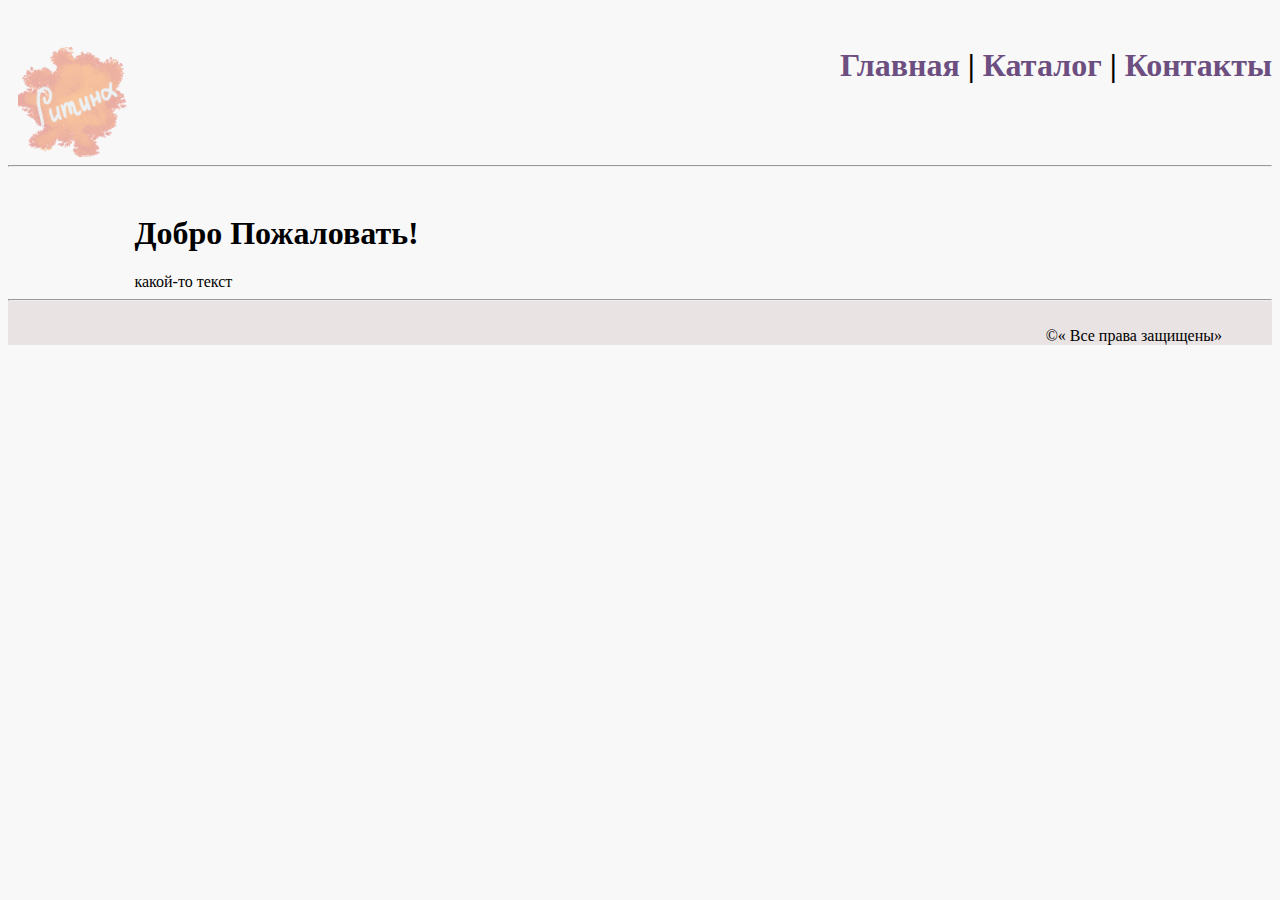
<file: index.html>
<!DOCTYPE html>
<html>
  <head>
  <Title>Ритина. Главная.</title>
  <meta charset="utf-8">
     <link rel="stylesheet" type="text/css" href="style.css">
 </head>

 <body>
 <div>
   <header>
   <img class="logo" src="логотип.png" > 
   <nav id="smt1"><h1>     
  <li><a href="/index.html">Главная</a> | </li> <li><a href="/catalog.html">Каталог</a> | </li><li> <a href="/contact.html">Контакты</a></li>
 </h1>
 </nav>
   </header>
</div>
   <hr>
   <div class="container"> 
    <br><h1> Добро Пожаловать!</h1>
    какой-то текст
  </div> 
  <div>
   <footer>
      <hr>
      <p id="smt">&copy;&laquo; Все права защищены&raquo;</p>
   </footer>
  </div>
  </body>

</html>
</file>
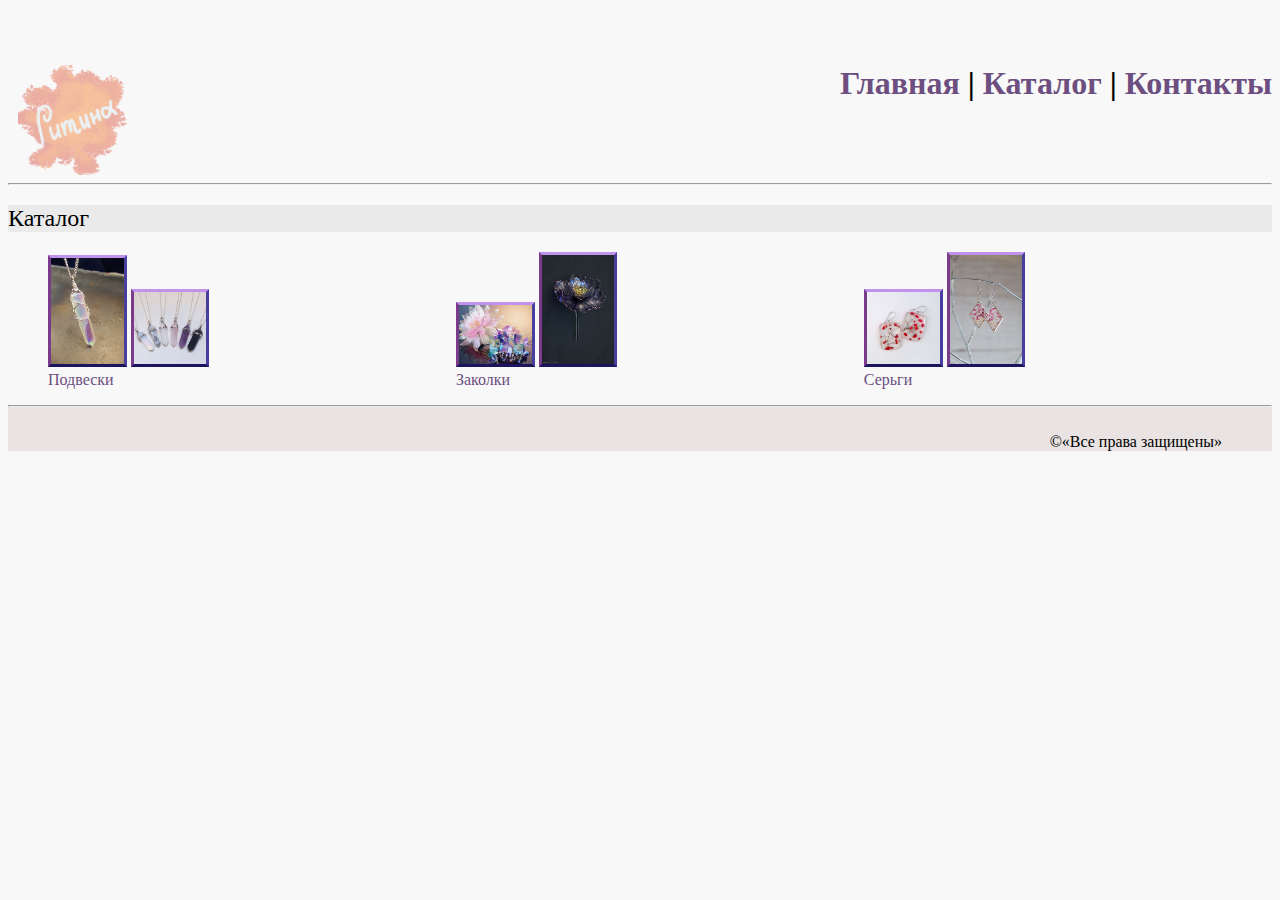
<file: catalog.html>
<!DOCTYPE html>
<html>
 <head>
  <Title>Ритина. Каталог.</title>
  <meta charset="utf-8"> 
  <link rel="stylesheet" type="text/css" href="style.css">
</head>


 <body>
  <br><br> 
<div>
    <header>
   <img class="logo" src="логотип.png" > 
   <nav id="smt1"><h1>     
  <li><a href="/index.html">Главная</a> | </li> <li><a href="/catalog.html">Каталог</a> | </li><li> <a href="/contact.html">Контакты</a></li>
 </h1>
 </nav>
   </header>
</div>
      <hr>
      <h2>Каталог</h2>
    <ul><div id="dline">
         
        <li><img class="product_img" src="1.jpg" width="13%">
          <img class="product_img" src="2.jpg" width="20%"><br>
          <a href="/page1.html">Подвески</a></li> 
      </div>
      <div id="dline">
         
        <li><img class="product_img" src="5.jpg" width="18%">
         <img class="product_img" src="6.jpg" width="10%"><br>
         <a href="/page2.html">Заколки</a></li> 
      </div>
    <div id="dline">
           
        <li><img class="product_img" src="8.jpg" width="18%">
           <img  class="product_img" src="7.jpg" width="12%"><br>
           <a href="/page3.html">Серьги</a></li>
      </div> 
    </ul>
    <div>
     <footer>
        <hr>
       <p id="smt">&copy;&laquo;Все права защищены&raquo;</p>
     </footer>
    </div>
    </body>
   </html>
</file>
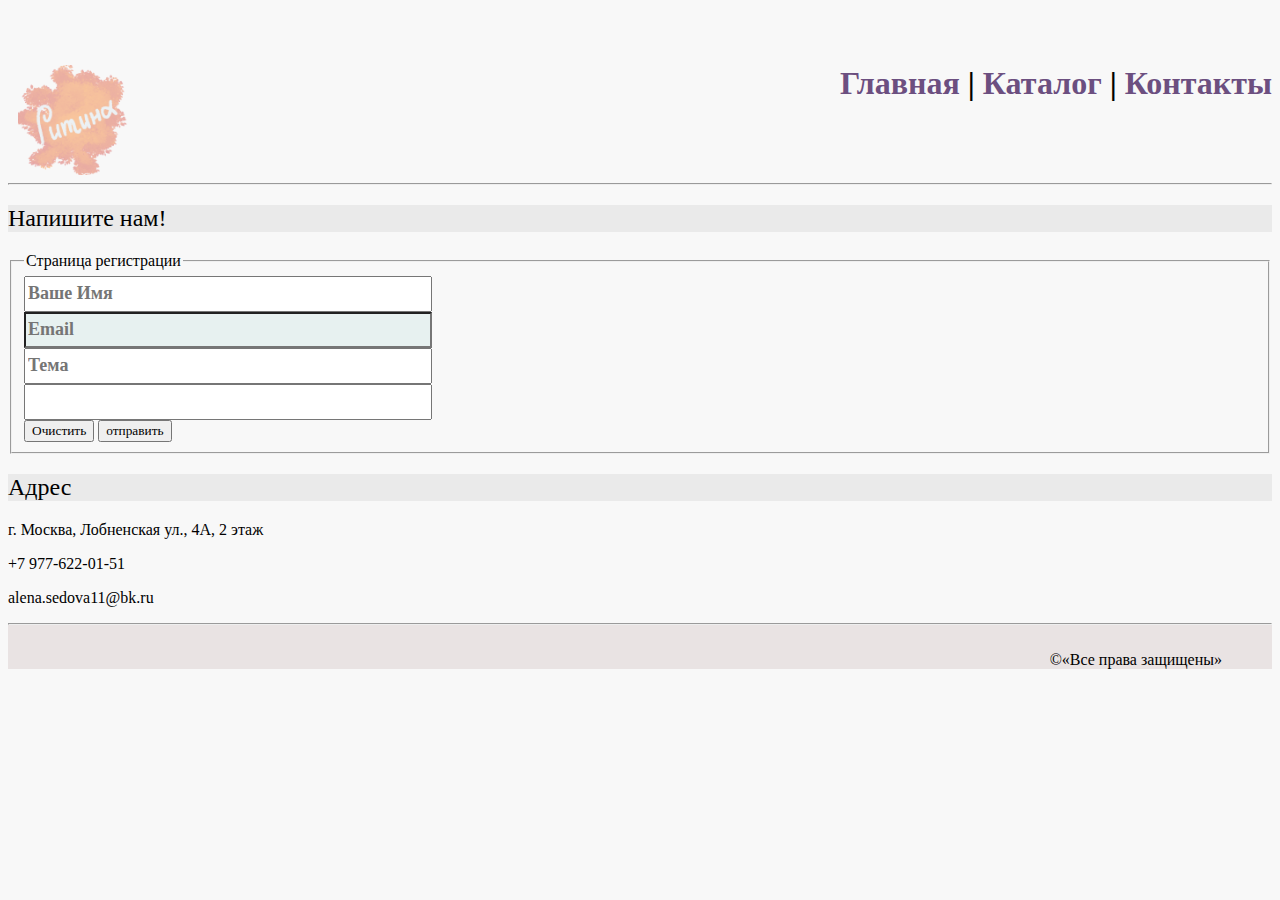
<file: contact.html>
<!DOCTYPE html>
<html>
 <head>
  <Title>Ритина. Контакты.</title>
  <meta charset="utf-8">
  <link rel="stylesheet" type="text/css" href="style.css">
 </head>


 <body>
  <br><br> 
<div>
  <header>
    <img class="logo" src="логотип.png" > 
    <nav id="smt1"><h1>     
   <li><a href="/index.html">Главная</a> | </li> <li><a href="/catalog.html">Каталог</a> | </li><li> <a href="/contact.html">Контакты</a></li>
  </h1>
  </nav>
    </header>
</div>
     <hr>
        <H2>Напишите нам!</H2>
        <form action="">
            <fieldset>
            <legend>Страница регистрации</legend>
            <div><input type="text" class='forfio' size="30" placeholder="Ваше Имя"></div>
            <div><input type="email" size="30" placeholder="Email"></div>
            <div><input type="text" size="30" placeholder="Тема"></div>
            <!-- <input type="checkbox" checked="checked"> -->
          
            <div><input type="text" size="150"></div>
            <input type="reset" value="Очистить">
            <input type="button" value="отправить">
            </fieldset>
            </form>
        <H2>Адрес</H2>      
        <p>г. Москва, Лобненская ул., 4А, 2 этаж</p> 
        <p>+7 977-622-01-51</p>
        <p>alena.sedova11@bk.ru </p>
    <div>
     <footer>
      <hr>
      <p id="smt">&copy;&laquo;Все права защищены&raquo;</p>
     </footer>
    </div>
</body>
</file>
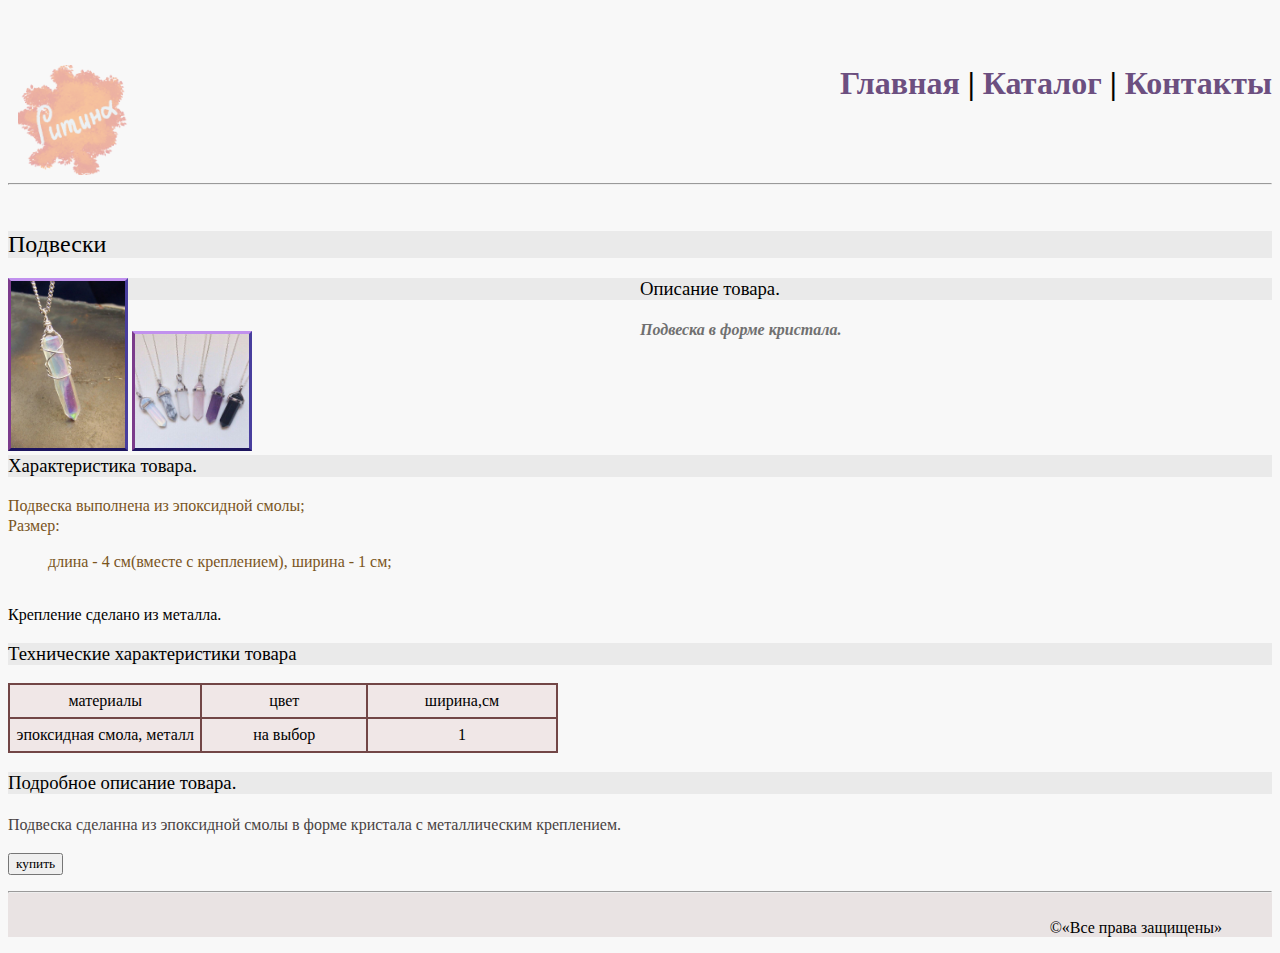
<file: page1.html>
<!DOCTYPE html>
<html>
 <head>
  <Title>Ритина. Подвески.</title>
  <meta charset="utf-8">
  <link rel="stylesheet" type="text/css" href="style.css">
 </head>

 <body>
  <br><br> 
<div>
  <header>
    <img class="logo" src="логотип.png" > 
    <nav id="smt1"><h1>     
   <li><a href="/index.html">Главная</a> | </li> <li><a href="/catalog.html">Каталог</a> | </li><li> <a href="/contact.html">Контакты</a></li>
  </h1>
  </nav>
    </header>
</div>

      <hr>
    <br><strong><p><h2>Подвески</h2></p></strong>
    <div id="forimg">
    <a href="1.jpg" target="_blank"><img  class="product_img" src="1.jpg" width="20%" height="20%"></a>
      <a href="2a.jpg" target="_blank"><img  class="product_img" src="2.jpg" width="24%" height="24%"></a>
    </div>
    <div>
      <h3>Описание товара.</h3> <h4 class="first">Подвеска в форме кристала.</h4>
    </div>
  <div id="fc">
    <p><h3>Характеристика товара.</h3></p>
    <p class="third">Подвеска выполнена из эпоксидной смолы;<br>
       Размер:
      <ul class="third">
         <li>длина - 4 см(вместе с креплением),</li> 
         <li>ширина - 1 см;</li>
      </ul>
       <br>
       Крепление сделано из металла.
</p>
  <p><h3>Технические характеристики товара</h3>
    <table>
      <tr>
       <td>материалы</td>
       <td>цвет</td>
       <td>ширина,см</td>
      </tr>
      <tr>
       <td>эпоксидная смола, металл</td>
       <td>на выбор</td>
       <td>1</td>
      </tr>
      </table>
        
    </p>
    <p><h3>Подробное описание товара.</h3></p>
    <p class="second"> Подвеска сделанна из эпоксидной смолы в форме кристала с металлическим креплением.
    </p>
    <p> <input type="button" value="купить"></p>
  </div>
<div>
    <footer>
      <hr>
      <p id="smt">&copy;&laquo;Все права защищены&raquo;</p>
   </footer>
</div>

 </body>
 </html>
</file>
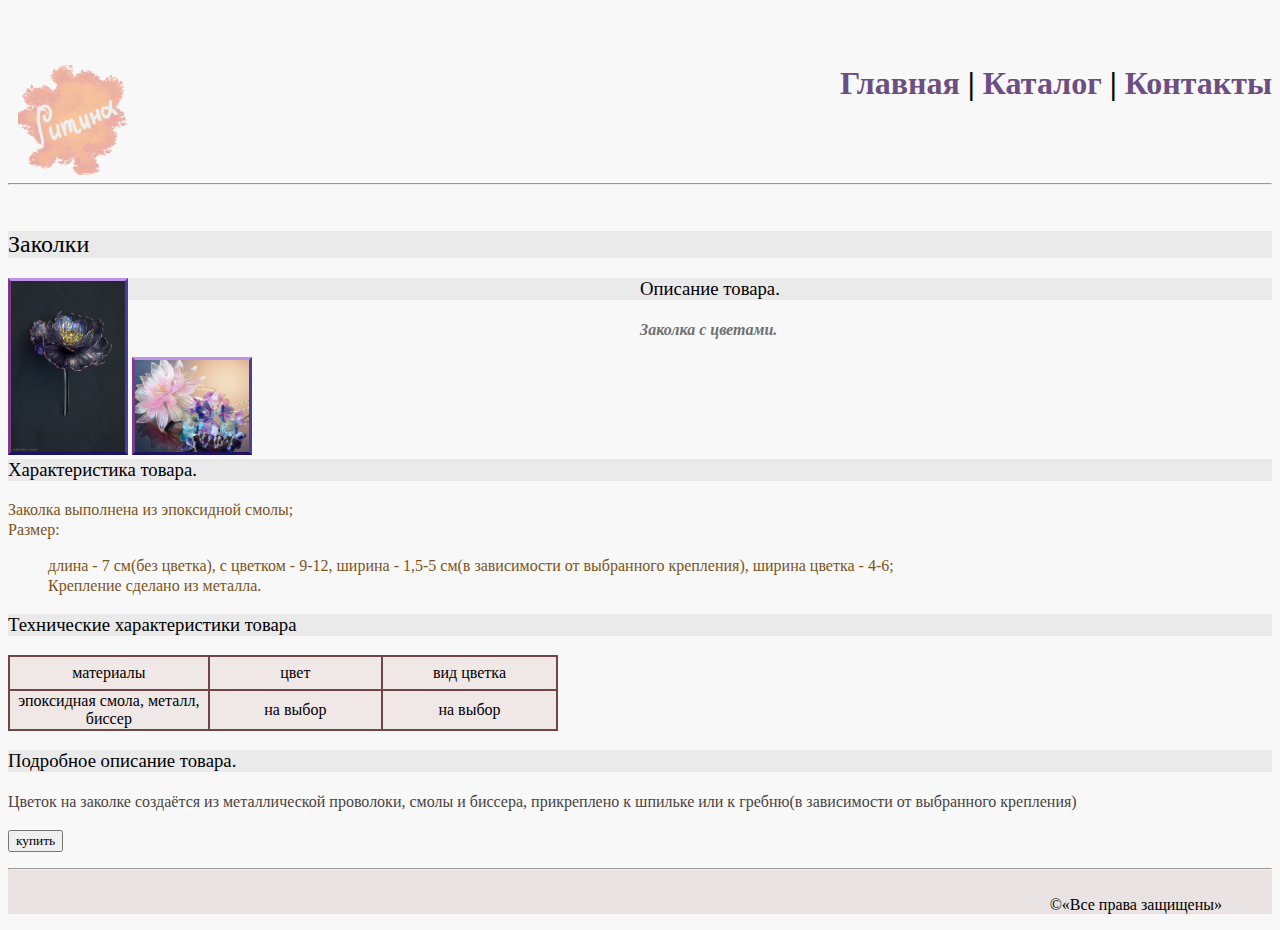
<file: page2.html>
<!DOCTYPE html>
<html>
 <head>
  <Title>Ритина. Заколки.</title>
  <meta charset="utf-8">
  <link rel="stylesheet" type="text/css" href="style.css">
 </head>

 <body >
  <br><br> 
  <div>
    <header>
      <img class="logo" src="логотип.png" > 
      <nav id="smt1"><h1>     
     <li><a href="/index.html">Главная</a> | </li> <li><a href="/catalog.html">Каталог</a> | </li><li> <a href="/contact.html">Контакты</a></li>
    </h1>
    </nav>
      </header>
 </div>
      <hr>
    <br><strong><p><h2>Заколки</h2></p></strong>
    <div id="forimg">
    <a href="6.jpg" target="_blank"><img class="product_img" src="6.jpg" width="20%" height="20%"></a>
    <a href="5.jpg" target="_blank"><img class="product_img" src="5.jpg" width="35%" height="35%"></a>
  </div>
<div>
    <p ><h3 >Описание товара.</h3>
      <h4 class="first">Заколка с цветами.</h4>
   </p>
</div>
<div id="fc">
    <p><h3>Характеристика товара.</h3></p>
    <p class="third">Заколка выполнена из эпоксидной смолы;<br>
       Размер:<ul class="third"> <li>длина - 7 см(без цветка), с цветком - 9-12,</li> 
        <li>ширина - 1,5-5 см(в зависимости от выбранного крепления), ширина цветка - 4-6;</li> <br>
       Крепление сделано из металла.
    </ul>
    </p>
   <p><h3>Технические характеристики товара</h3>
      <table>
        <tr>
         <td>материалы</td>
         <td>цвет</td>
         <td>вид цветка</td>
        </tr>
        <tr>
         <td>эпоксидная смола, металл, биссер</td>
         <td>на выбор</td>
         <td>на выбор</td>
        </tr>
        </table>
          
      </p>
    <p><h3>Подробное описание товара.</h3></p>
    <p class="second"> Цветок на заколке создаётся из металлической проволоки, смолы и биссера, прикреплено к шпильке или к гребню(в зависимости от выбранного крепления)
    </p>
<p> <input type="button" value="купить"></p>
</div>
   <div>
   <footer>
      <hr>
     <p id="smt">&copy;&laquo;Все права защищены&raquo;</p>
   </footer>
 </div>
 </body>
 </html>
</file>
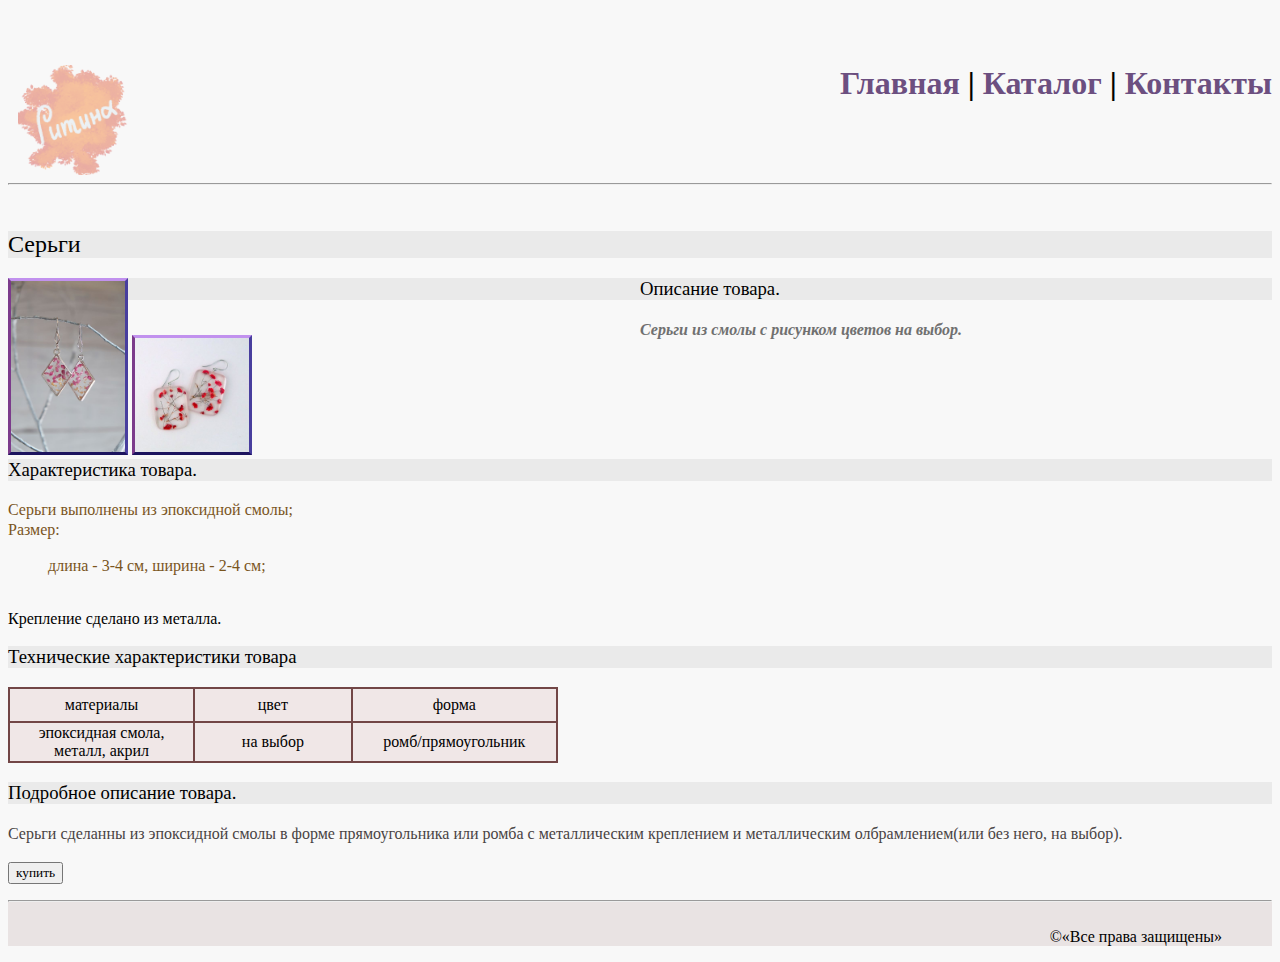
<file: page3.html>
<!DOCTYPE html>
<html>
 <head>
  <Title>Ритина. Серьги.</title>
  <meta charset="utf-8">
  <link rel="stylesheet" type="text/css" href="style.css">
 </head>

 <body>
  <br><br> 
  <div>
    <header>
      <img class="logo" src="логотип.png" > 
      <nav id="smt1"><h1>     
     <li><a href="/index.html">Главная</a> | </li> <li><a href="/catalog.html">Каталог</a> | </li><li> <a href="/contact.html">Контакты</a></li>
    </h1>
    </nav>
      </header>
 </div>
 <hr>
      <br><strong><p><h2>Серьги</h2></p></strong>
    <div id="forimg">
      <a href="7.jpg" target="_blank"><img  class="product_img" src="7.jpg" width="20%" height="20%"></a>
      <a href="8.jpg" target="_blank"> <img  class="product_img" src="8.jpg" width="24%" height="24%"></a>
    </div> 
  <div>
      <p><h3 >Описание товара.</h3>
      <h4 class="first">Серьги из смолы с рисунком цветов на выбор.</h4>
   </p>
  </div>
<div id="fc">
   <p><h3>Характеристика товара.</h3></p>
    <p class="third">Серьги выполнены из эпоксидной смолы;<br>
       Размер:
      <ul class="third">
         <li>длина - 3-4 см,</li> 
         <li>ширина - 2-4 см;</li>
      </ul>
       <br>
       Крепление сделано из металла.
    </p><h3>Технические характеристики товара</h3>
    <table>
      <tr>
       <td>материалы</td>
       <td>цвет</td>
       <td>форма</td>
      </tr>
      <tr>
       <td>эпоксидная смола, металл, акрил</td>
       <td>на выбор</td>
       <td>ромб/прямоугольник</td>
      </tr>
      </table>
    <p><h3>Подробное описание товара.</h3></p>
    <p class="second"> Серьги сделанны из эпоксидной смолы в форме прямоугольника или ромба с металлическим креплением и металлическим олбрамлением(или без него, на выбор).
      <p> <input type="button" value="купить"></p>
    </p>
  </div>
   <div>
      <footer>
        <hr>
        <p id="smt">&copy;&laquo;Все права защищены&raquo;</p>
     </footer>
   </div>
   </body>
</html>
</file>
<file: style.css>
body {
  background-color:#f8f8f8 ;
}
/* bgcolor="#4169E1" background="yz1.jpg" text="#FFFFFF" */
a {
  color: #6c4f80;
  font-family: 'Segoe Script';
  text-decoration: none;
}
a:hover:link {
  color: #3bb371;
 }
a:hover:visited {
  color: #063624;
 }
a:visited{
  color: #7e22d4;
}
h2 {
  background-color:  #eaeaea;
  color: #000;
  font: 18px;
  font-weight: 400;
}
h3 {
  background-color:  #eaeaea;
  color: #000;
  font: 18px;
  font-weight: 400;
}
.first {
  color: #707070;
  font: 14px;
  font-style: italic;
  line-height: 16px; 
}
.second {
  color: #484343;
  font: 16px;
  font-weight: 400;
  line-height: 24px;
  text-align: left; 
}
.third {
  color: #7a551d;
  font: 15px;
  font-weight: 500;
  line-height: 20px;
}
.forfio:first-letter{
  text-transform: capitalize;
}
input[type=text]{
  width: 400px;
  height: 30px;
  color: #5944b4;
  font-family: 'Segoe Print';
  font-weight: bold;
  font-size: 18px;
  text-transform: capitalize;
}
input[type=email]{
  width: 400px;
  height: 30px;
  color: #8290b4;
  font-family: 'Segoe Print';
  font-weight: bold;
  font-size: 18px;
  background-color: #e7f1f0;
}
li {
  list-style-type:  none;
  display: inline;

}
table,
td,
th {
	border: 2px solid #724646;
  width: 550px;
	height: 30px;
	text-align: center;
  background: #f0e7e7;
}
table {
	border-collapse: collapse;
}
ul.product_img {
  float: left;
  max-width: 190px;
  max-height: 200px;
}
.product_img {

	border: solid;
	border-color: #c191ee #483e9e #1c145e #7b3b8b;
  width: 18%;
}
.product_img:hover {
	border: none;
	margin: 3px;
}

th {
	background: #000000;
}
.container{
  margin: auto;
  width: 80%;
}
header{
  /*display: flexbox;*/
  margin: auto;
  height: 110px;
}
header li{
  display: inline;
}
input[type="button"],[type="reset"]{
  font-family: 'Segoe Script';
}
input[type="button"]:hover{
  background-color: #927d38;
  color: #FFF
}
input[type="button"]:active{
  background-color: #3b3c69;
  color: #FFF
}
input[type="reset"]:hover{
  background-color: #925c38;
  color: #FFF
}
input[type="reset"]:active{
  background-color: #b63220;
  color: #FFF
}
footer{
  position: relative;
  right: 0px;
  height: 100%;
  bottom: 0;
  width: 100%;
  background-color: #e9e3e3;
  margin-left: auto;
  max-width: 100%;
  margin-right: 100px;
}
#smt{
  text-align: right ;
  padding-left: auto;
  padding-right: 50px;
  padding-top: 10px;
}
#smt1{
  text-align: right;
}
.logo {
  padding-left: 10px;
  padding-right: auto;
  float: left;
  min-width: 40px;
  max-width: 110px;
}
#forimg{
  float: left;
  min-width: 190px;
  height: 100%;
  width: 50%;
}
#dline{
  display: inline-block;
  position: relative;
  width: 33%;
}
#fc{
  clear: both;
}
</file>
